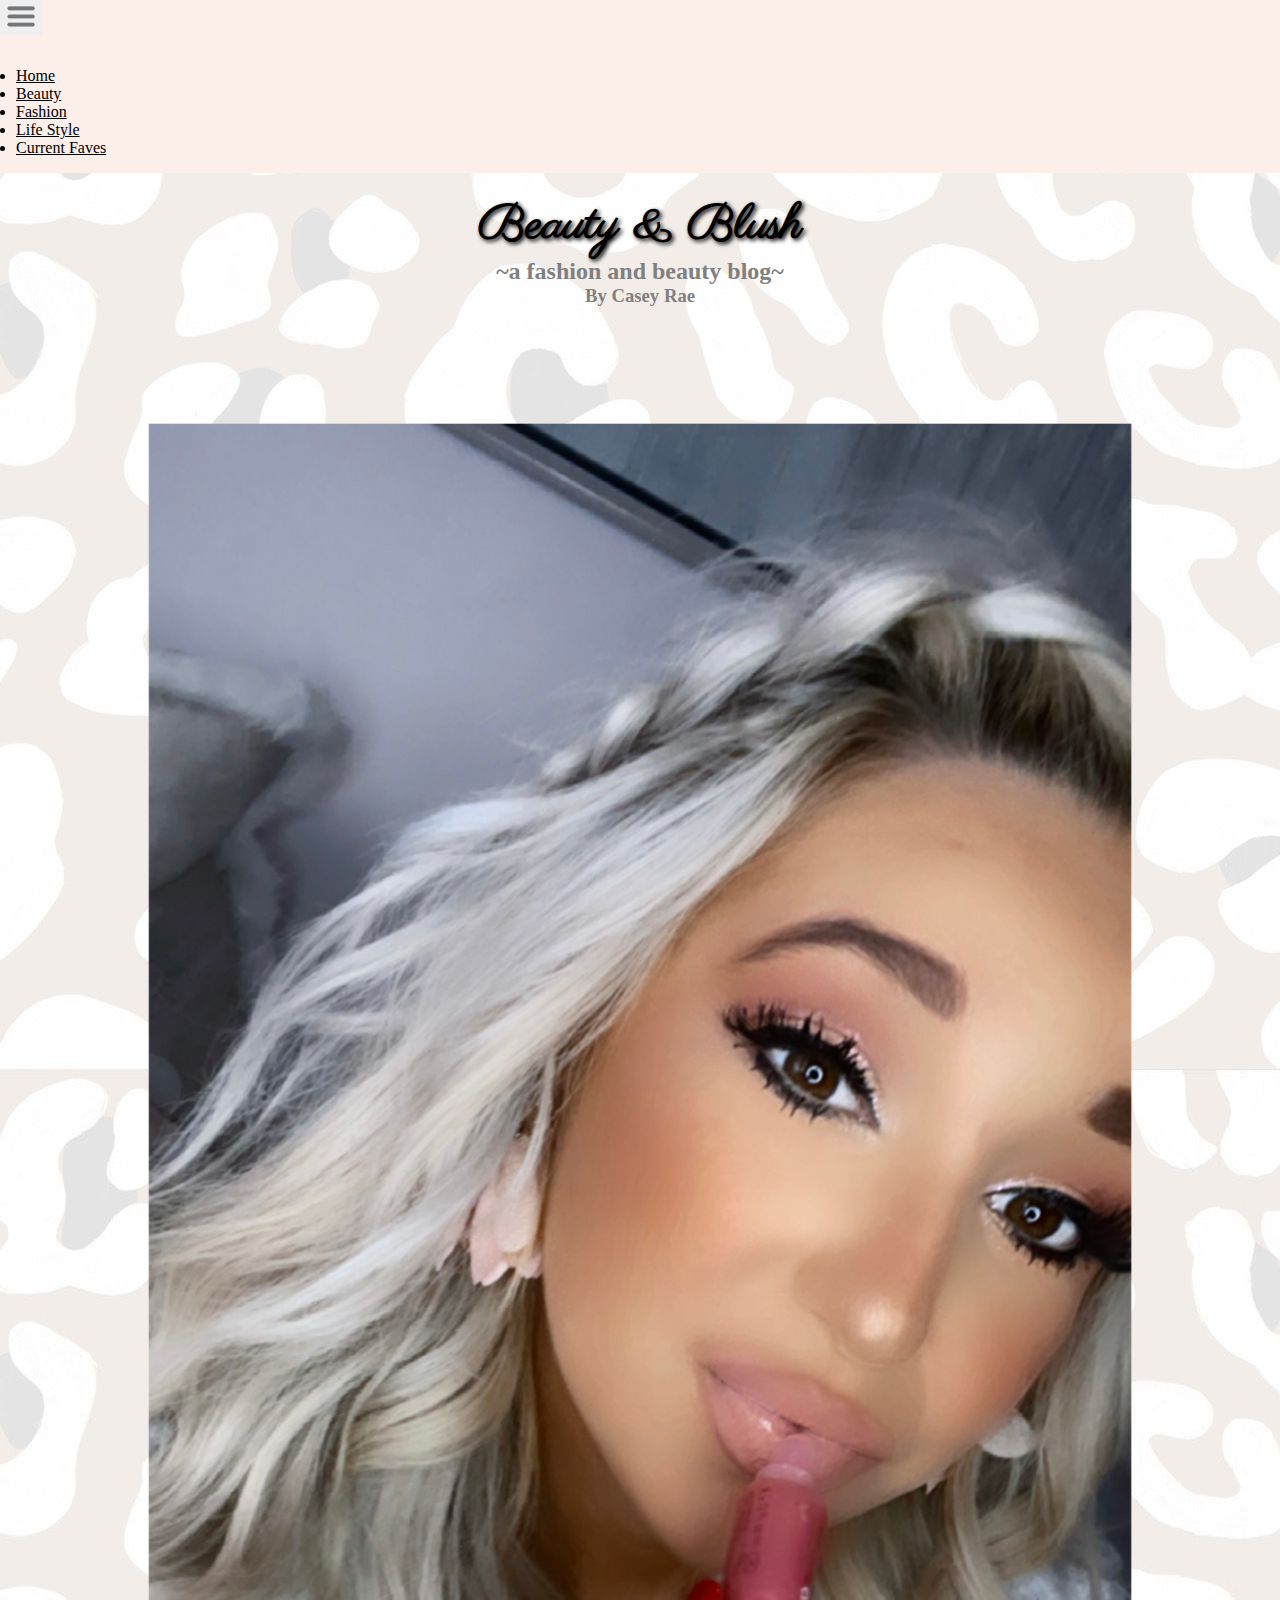
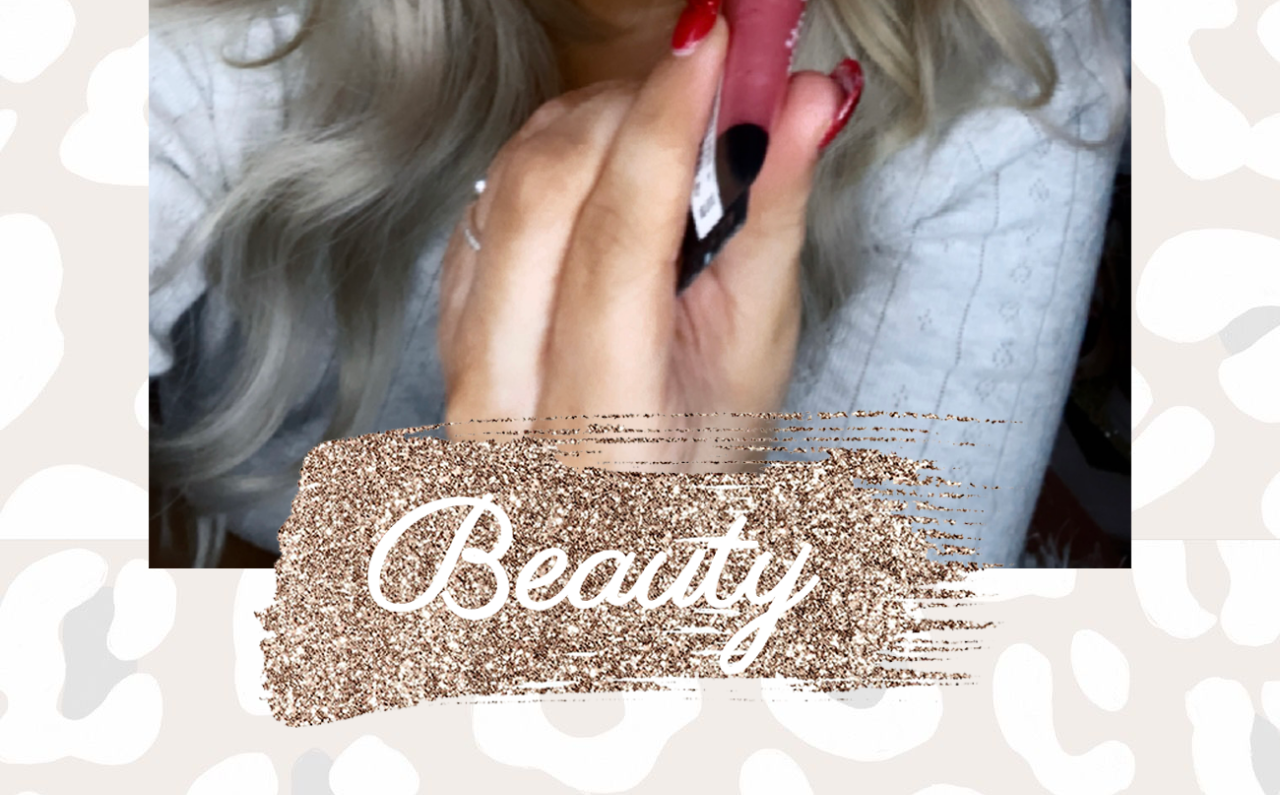
<file: index.html>
<!DOCTYPE html>
<html lang="en" dir="ltr">
<head>
  <meta charset="utf-8">
  <link href="https://cdn.jsdelivr.net/npm/bootstrap@5.1.3/dist/css/bootstrap.min.css" rel="stylesheet" integrity="sha384-1BmE4kWBq78iYhFldvKuhfTAU6auU8tT94WrHftjDbrCEXSU1oBoqyl2QvZ6jIW3" crossorigin="anonymous">
  <script src="https://cdn.jsdelivr.net/npm/bootstrap@5.1.3/dist/js/bootstrap.bundle.min.js" integrity="sha384-ka7Sk0Gln4gmtz2MlQnikT1wXgYsOg+OMhuP+IlRH9sENBO0LRn5q+8nbTov4+1p" crossorigin="anonymous"></script>
  <link rel="stylesheet" href="css/index_style.css">
  <meta name="viewport" content="initial-scale=1.0, width=device-width">
  <title>Beauty & Blush</title>

  <link rel="preconnect" href="https://fonts.googleapis.com">
  <link rel="preconnect" href="https://fonts.gstatic.com" crossorigin>
  <link href="https://fonts.googleapis.com/css2?family=Akaya+Telivigala&family=Parisienne&family=Redressed&display=swap" rel="stylesheet">
</head>

<body>
  <section class="nav-container">
    <nav class="navbar navbar-expand-lg">
      <div class="navbar-section">
        <a class="navbar-brand" href="#">
          <button class="navbar-toggler" type="button" data-bs-toggle="collapse" data-bs-target="#navbarSupportedContent" aria-controls="navbarSupportedContent" aria-expanded="false" aria-label="Toggle navigation">
            <img class="navbar-toggler-icon" src="images/grey menu.png" alt="" width="30" height="30">
          </button>
        </a>
      </div>
      <div class="collapse navbar-collapse" id="navbarSupportedContent">
        <ul class="navbar-nav me-auto mb-2 mb-lg-0">
          <li class="nav-item">
            <a class="nav-link active" aria-current="page" href="index.html">Home</a>
          </li>
          <li class="nav-item">
            <a class="nav-link" href="contact.html">Beauty</a>
          </li>
          <li class="nav-item">
            <a class="nav-link" href="#">Fashion</a>
          </li>
          <li class="nav-item">
            <a class="nav-link" href="#">Life Style</a>
          </li>
          <li class="nav-item">
            <a class="nav-link" href="#">Current Faves</a>
          </li>
      </div>
    </nav>
  </section>

  <section class="title-container">
    <div class="main-title">
      <h1 class="title">Beauty & Blush</h1>
      <h2 class="subtitle">~a fashion and beauty blog~</h2>
      <h3 class="subtitle">By Casey Rae</h3>
    </div>
  </section>

  <section class="pic-container">
    <div class="pictures">
      <img class="pic" src="images/test1.png" alt="">
    </div>
  </section>

</body>
</html>
</file>
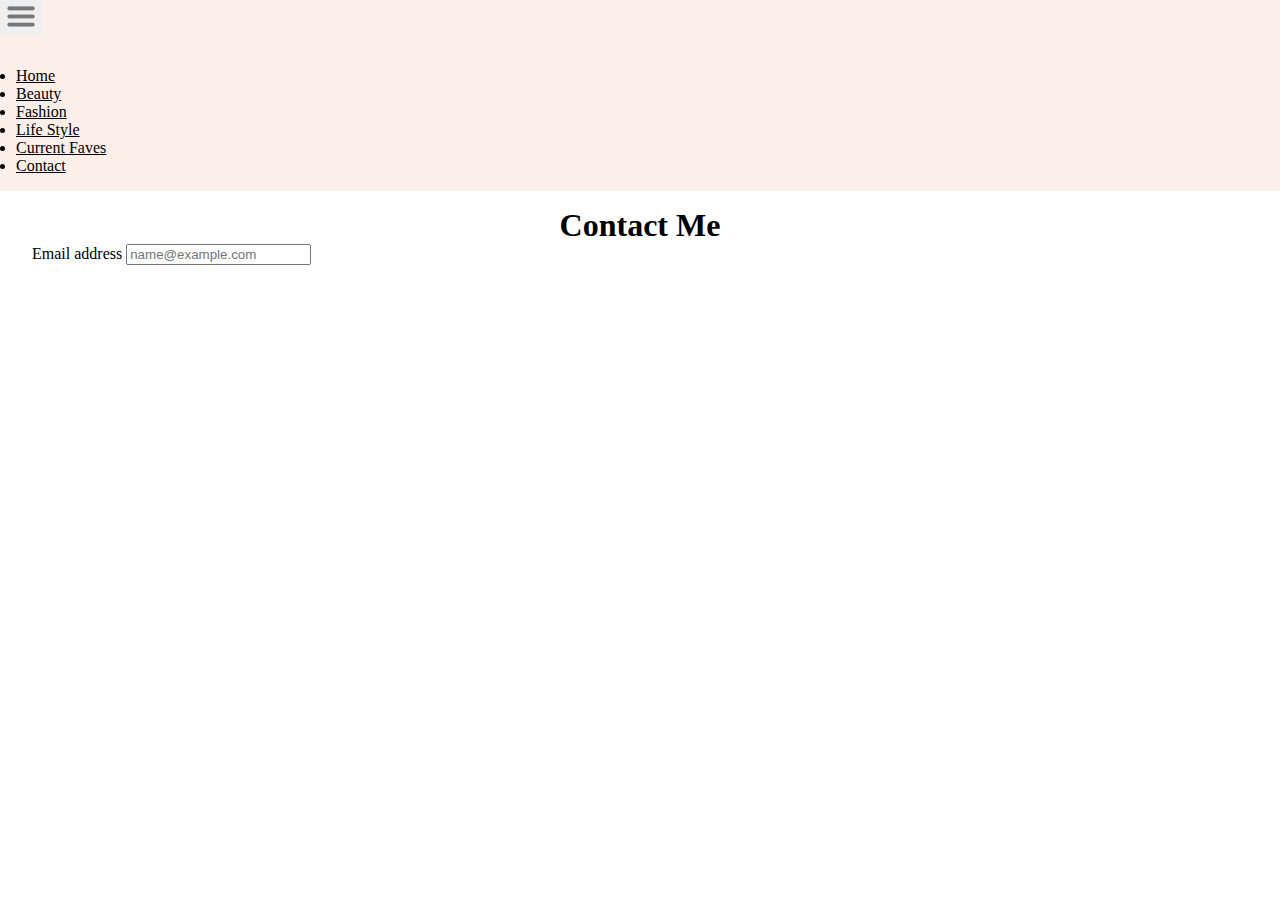
<file: contact.html>
<!DOCTYPE html>
<html lang="en" dir="ltr">
  <head>
    <meta charset="utf-8">
    <meta name="viewport" content="initial-scale=1.0, width=device-width">
    <link href="https://cdn.jsdelivr.net/npm/bootstrap@5.1.3/dist/css/bootstrap.min.css" rel="stylesheet" integrity="sha384-1BmE4kWBq78iYhFldvKuhfTAU6auU8tT94WrHftjDbrCEXSU1oBoqyl2QvZ6jIW3" crossorigin="anonymous">
    <script src="https://cdn.jsdelivr.net/npm/bootstrap@5.1.3/dist/js/bootstrap.bundle.min.js" integrity="sha384-ka7Sk0Gln4gmtz2MlQnikT1wXgYsOg+OMhuP+IlRH9sENBO0LRn5q+8nbTov4+1p" crossorigin="anonymous"></script>
    <link rel="stylesheet" href="css/contact.css">
    <title>Beauty & Blush - Contact</title>
  </head>
  <body>
    <section class="nav-container">
      <nav class="navbar navbar-expand-lg">
        <div class="navbar-section">
          <a class="navbar-brand" href="#">
            <button class="navbar-toggler" type="button" data-bs-toggle="collapse" data-bs-target="#navbarSupportedContent" aria-controls="navbarSupportedContent" aria-expanded="false" aria-label="Toggle navigation">
              <img class="navbar-toggler-icon" src="images/grey menu.png" alt="" width="30" height="30">
            </button>
          </a>
        </div>
        <div class="collapse navbar-collapse" id="navbarSupportedContent">
          <ul class="navbar-nav me-auto mb-2 mb-lg-0">
            <li class="nav-item">
              <a class="nav-link active" aria-current="page" href="index.html">Home</a>
            </li>
            <li class="nav-item">
              <a class="nav-link" href="#">Beauty</a>
            </li>
            <li class="nav-item">
              <a class="nav-link" href="#">Fashion</a>
            </li>
            <li class="nav-item">
              <a class="nav-link" href="#">Life Style</a>
            </li>
            <li class="nav-item">
              <a class="nav-link" href="#">Current Faves</a>
            </li>
            <li class="nav-item">
              <a class="nav-link" href="contact.html">Contact</a>
            </li>
        </div>
      </nav>
    </section>

    <section class="title-section">
      <h1 class="title">Contact Me</h1>
    </section>

    <section class="form-section">
      <div class="mb-3">
        <label for="exampleFormControlInput1" class="form-label">Email address</label>
        <input type="email" class="form-control" id="exampleFormControlInput1" placeholder="name@example.com">
      </div>
    </section>
  </body>
</html>
</file>
<file: css/index_style.css>
body, html {
  padding: 0;
  margin: 0;
}
body {
  background-image: url("../images/leopard_print_bg.jpg");
}
.title {
  font-family: 'Parisienne', cursive;
  font-size: 3rem;
  margin: 20px 0 0 0;
  text-shadow: 2px 2px 4px black;
}
.subtitle {
  font-family: 'Redressed', cursive;
  margin: 0;
  color: grey;
}
.main-title {
  text-align: center;
}
.pictures {
  width: 100%;
  margin-top: 30px;
}
.pic {
  width: 90%;
  margin-left: auto;
  margin-right: auto;
  margin-bottom: 10px;
  display: block;
}
.navbar {
  padding: 0;
  background-color: #FCEFEA;
}
.nav-link {
  color: black;
}
.nav-link:hover {
  color: red;
}
.nav-link:focus {
  color: black;
}
.navbar-toggler {
  border: none;
}
.navbar-toggler:focus {
  box-shadow: none;
}
.navbar-nav {
  padding: 1rem;
}
</file>
<file: css/contact.css>
body, html {
  margin: 0;
  padding: 0;
}
h1 {
  margin: 10px 0 0 0;
  text-align: center;
}
.navbar {
  padding: 0;
  background-color: #FCEFEA;
}
.nav-link {
  color: black;
}
.nav-link:hover {
  color: red;
}
.nav-link:focus {
  color: black;
}
.navbar-toggler {
  border: none;
}
.navbar-toggler:focus {
  box-shadow: none;
}
.navbar-nav {
  padding: 1rem;
}
.form-section {
  margin-left: 2rem;
  width: 80%;
}
</file>
